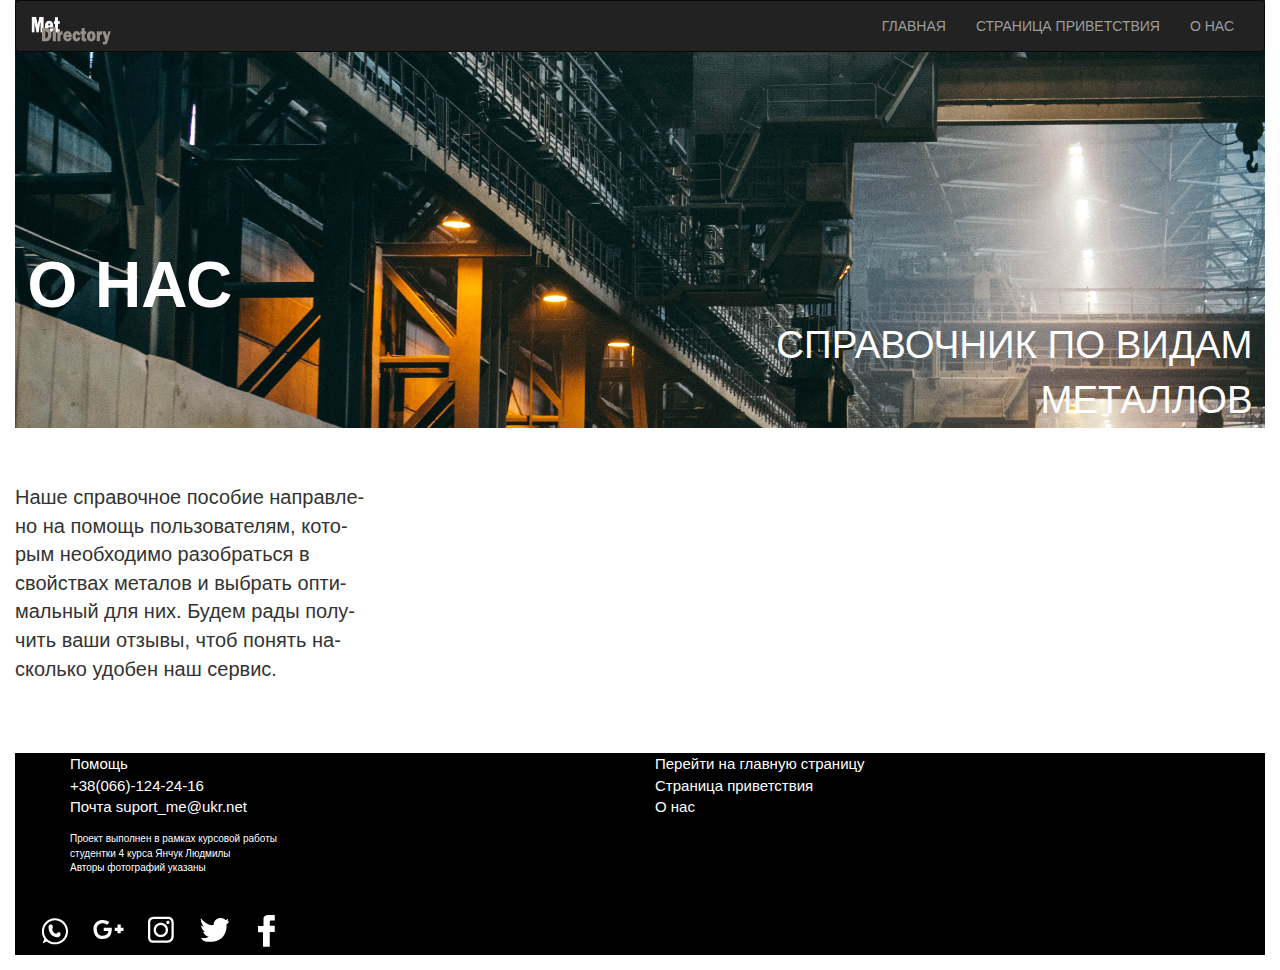
<file: info.html>
<!DOCTYPE html>
<html lang="en">
<head>
	<meta charset="windows-1251">
	<meta name="viewport" content="width=device-width, initial-scale=1.0">
	<link rel="stylesheet" type="text/css" href="./css/style.css">
	<link rel="stylesheet" href="https://maxcdn.bootstrapcdn.com/bootstrap/3.3.7/css/bootstrap.min.css">
	<link rel="shortcut icon" href="./image/favicon.ico" type="image/x-icon">

	<title>Metal Directory</title>
	<style type="text/css">
		a { 
		    text-decoration: none; /* �������� ������������� � ������ */
		    color: white;
	   } 
	  	div p a{
	  		color: black;
	  	} 
	</style>
</head>
<body>
	<nav class="container-fluid">
		<header class="header_bg">
			<nav class="navbar navbar-inverse">
			  <div class="container-fluid">
			    <div class="navbar-header">
			      <button type="button" class="navbar-toggle" data-toggle="collapse" data-target="#myNavbar">
			        <span class="icon-bar"></span>
			        <span class="icon-bar"></span>
			        <span class="icon-bar"></span>
			      </button>
			      <a class="navbar-brand" href="#"><img class="icon" src="./image/icon_.png" alt="MetDirectory"></a>
			    </div>
			    <div class="collapse navbar-collapse" id="myNavbar">
		      <ul class="nav navbar-nav navbar-right">
		        <li><a href="first.php">�������</a></li>
		        <li><a href="index.html">�������� �����������</a></li>
		        <li><a href="info.html">� ���</a></li>
		      </ul>
		    </div>
			  </div>
			</nav>
			<p class="title">
				� ���
			</p>
			<p class="title_second">
				���������� �� �����<br>��������
			</p>
		</header>
	</nav>

	<br><br>	
	<p class="marg" style="width: 350px; text-align: left;font-size: 20px; ">
		��&shy;�� ����&shy;���&shy;��� ��&shy;��&shy;��� ��&shy;����&shy;��&shy;��
		�� ��&shy;���� ����&shy;��&shy;��&shy;��&shy;���, ��&shy;��&shy;��� 
		��&shy;��&shy;��&shy;��&shy;�� ����&shy;�����&shy;�� � ������&shy;��� 
		��&shy;��&shy;��� � ��&shy;����� ��&shy;��&shy;����&shy;��� ��� 
		���. ��&shy;��� ��&shy;�� ��&shy;��&shy;���� ��&shy;�� ��&shy;��&shy;��,
		���� ��&shy;���� ��&shy;�����&shy;�� ���&shy;��� ��� 
		���&shy;���.
	</p>
	<br><br>	
		



	<footer class="footer marg">
		<div class="container marg">
			<div class="row">
				<div class="col-sm-6 foot_text">
					������<br>
					+38(066)-124-24-16<br>
					�����<a href="suport_me@ukr.net"> suport_me@ukr.net </a>					
				</div>
				<div class="col-sm-6 foot_text">
					<a href="first.php">������� �� ������� ��������</a> <br>
					<a href="index.html">�������� �����������</a> <br>
					<a href="info.html">� ���</a> <br>
				</div>
				<div class="row">
					<div class="col-sm-12">
						<p class="small_text marg">

						������ �������� � ������ �������� ������<br>
						��������� 4 ����� ����� �������<br>
						������ ���������� �������<br>
					</p>
						
					</div>
					
				</div>
			</div>
			
		</div>
		<p >
			<div class="inline-block marg">
				<a href="https://www.whatsapp.com/?lang=ru"><img src="./image/����.png" alt="Watsap"></a>
				<a href="mailto:suport_me@ukr.net"><img src="./image/����.png" alt="Google"></a>
				<a href="https://www.instagram.com"><img src="./image/����.png" alt="Instaram"></a>
				<a href="https://twitter.com/login?lang=ru"><img src="./image/����.png" alt="Twitter"></a>
				<a href="https://www.facebook.com"><img src="./image/����.png" alt="Facebook"></a>
			</div>
			
		</p>
	</footer>
	<!-- jQuery library -->
<script src="https://ajax.googleapis.com/ajax/libs/jquery/3.3.1/jquery.min.js"></script>

<!-- Latest compiled JavaScript -->
<script src="https://maxcdn.bootstrapcdn.com/bootstrap/3.3.7/js/bootstrap.min.js"></script>
</body>
</html>
</file>
<file: css/style.css>
.header_bg{
	background-image: url('../image/ant-rozetsky-SLIFI67jv5k-unsplash.jpg');
	background-size: 100%;
	background-repeat: no-repeat;
	height:100%;
}
p.text{
		font: 36px inter !important;
}
img.icon{
		width: 15%;
}
body{
	background:white;			
	color: black; /* Цвет текста */
	font: inter !important;
	font-size: 3vw;
}
.white{
	color: white !important;
}
div.size{
	font-size: 20px;
	text-align: right;
}
.title{
	margin: 15% 0 0 1%;
	color: white;
	text-transform: uppercase;
	font-weight: bold;
	/*line-height: 140%;*/
	font-size: 5vw;
}
.title_second{
	margin:-1% 1% 0 0;
	color: white;
	text-transform: uppercase;
	font-weight: medium;
	font-size: 3vw;
	text-align: right;
}
.footer{/*добавить колонки*/
	background:black;
	color: white;
	font-size: 75%;
}
.foot_text{
	font-size: 15px;
	color: white;
}
.small_text{
	font-size: 10px;
	color: white;
	font-weight: thin;
}
.small_text_b{
	font-size: 10px;
	color: black;
	font-weight: thin;
}
.marg{
	margin:15px;
}
a:hover {
	opacity: 0.2;
}
.h3_right{
	font-size: 2vw;
	color: black;
	text-transform: uppercase;
	text-align: right;
}
.h3_left{
	font-size: 2vw;
	color: black;
	text-transform: uppercase;
	text-align: left;
}
.image{
	height: 375px;
	width: 300px
	
}

.three_sides{
	border: 1px solid grey;
	border-right: 0;
	padding: 10px;
	margin:10px;
	margin-right: 50px;
}
.black{
	color: black;
}
.button_my{
	background: black;
	width: 180px;
	height:50px;
	color: aliceblue;
	size: 12px;
	text-align: center;
}
</file>
